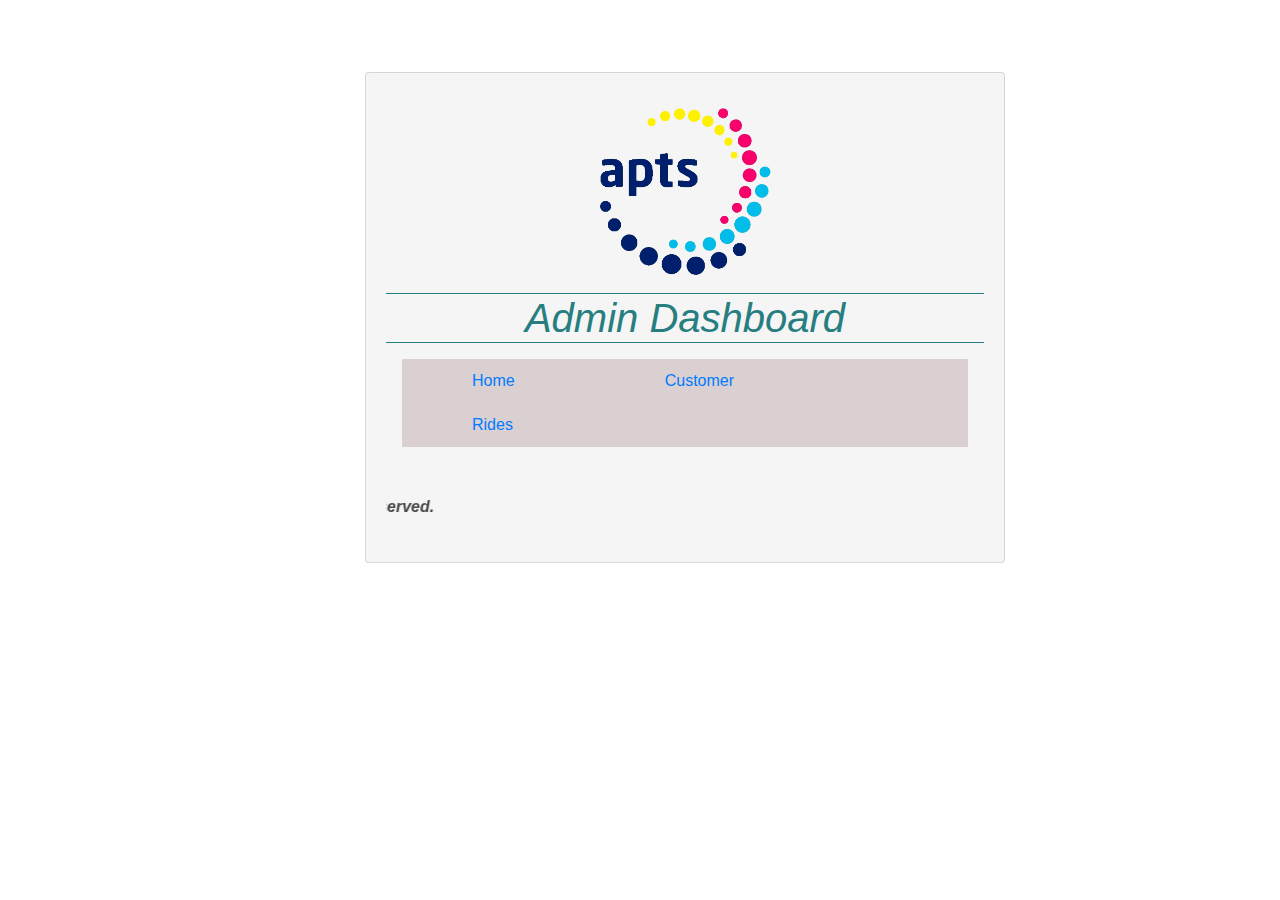
<file: admindashboard.html>
<!DOCTYPE html>
<html lang="en">
<head>
    <meta charset="UTF-8">
    <meta name="viewport" content="width=device-width, initial-scale=1.0">
    <title>Admin Dashboard</title>
    <link rel="stylesheet" href="static/bootstrap/css/bootstrap.min.css">
    <link rel="stylesheet" href="https://maxcdn.bootstrapcdn.com/bootstrap/4.0.0/css/bootstrap.min.css">

<style>
    header {
        
        
        padding: 20px;
        
    }
    .card{
        border-style: double color=rgb(181, 66, 85);
        text-align: center;
        background-color:whitesmoke;
        margin-right:300px;
        margin-left:365px;    
        margin-top: auto; 
        margin-bottom: auto;
        height:fit-content;
        width:50%;
    }
    
    /* Style the navigation */
    
    nav {
        display:inline-block;
        flex-direction: row;
        align-items: left;
        justify-content: space-around;
        
    }
    nav ul {
        list-style-type: none;
        margin: 0;
        padding: 0;
       background-color: rgb(218, 208, 210);
        overflow: hidden;
        margin-right:auto; 
        margin-left:auto;
    }
    
    nav li {
        display: inline;
    }
    nav ul li {
        display: inline;
        margin-right: 70px;
        float: left;
        margin-left: 50px;
        
    }
    
    nav li a {
        display: inline-block;
        padding: 10px;
        text-decoration: none;
    
        /* float: left; */
        margin-left: 10px;
    }
    
    
    
    /* Style the main content section */
    main {
        margin-top:auto ;
        margin-bottom: auto;
        margin-left: auto;
        margin-right: auto;
        padding: 20px;
    }
    
    /* Style the footer */
    footer {
        
        
        padding: 20px;
        text-align: center;
    }
    
       .meh{
       
        height: 250px;
    
    }
    /* img{
        float: left;
        height: 200px;
        width: 200px;
        padding-top: 2px;
        padding-right: 2px;
    } */
    p {
        color:rgb(72, 71, 71);
        font-style: italic;
        font-weight: bold;
    }
    h1 {
        color: rgb(38, 126, 129) ;
        font-style: oblique;
        text-align: center;
        border-bottom: solid rgb(38, 126, 129) 1px;
        border-top: solid rgb(38, 126, 129) 1px;
    }
    img{
        display:flex;
        height: 200px;
        width:200px;
        justify-content: center;
        margin-right: auto;
        margin-left: auto;
      
    
    }
    
    
    
    
    </style>
    <body>
        <br>
        <br>
        <br>
      <div class ="card">  
      
      <header>
        <img src="logofinal.png" alt="logo">
        <h1>Admin Dashboard</h1>
       
        
        <div class="navbar">
         <nav>
          <ul>
            
           
            <li><a href="index.html">Home</a></li> 
            <li><a href="customerlist.html">Customer</a></li>
            <li><a href="rideslist.html">Rides</a></li>
          </ul>
        </nav>
    
    
    </div>
      
      </header>
    
      
    
      
      <footer>
        <marquee direction="right"><p>&copy;  All rights reserved.</p></marquee>
      </footer>
    </div>
    </body>
    </html>
</file>
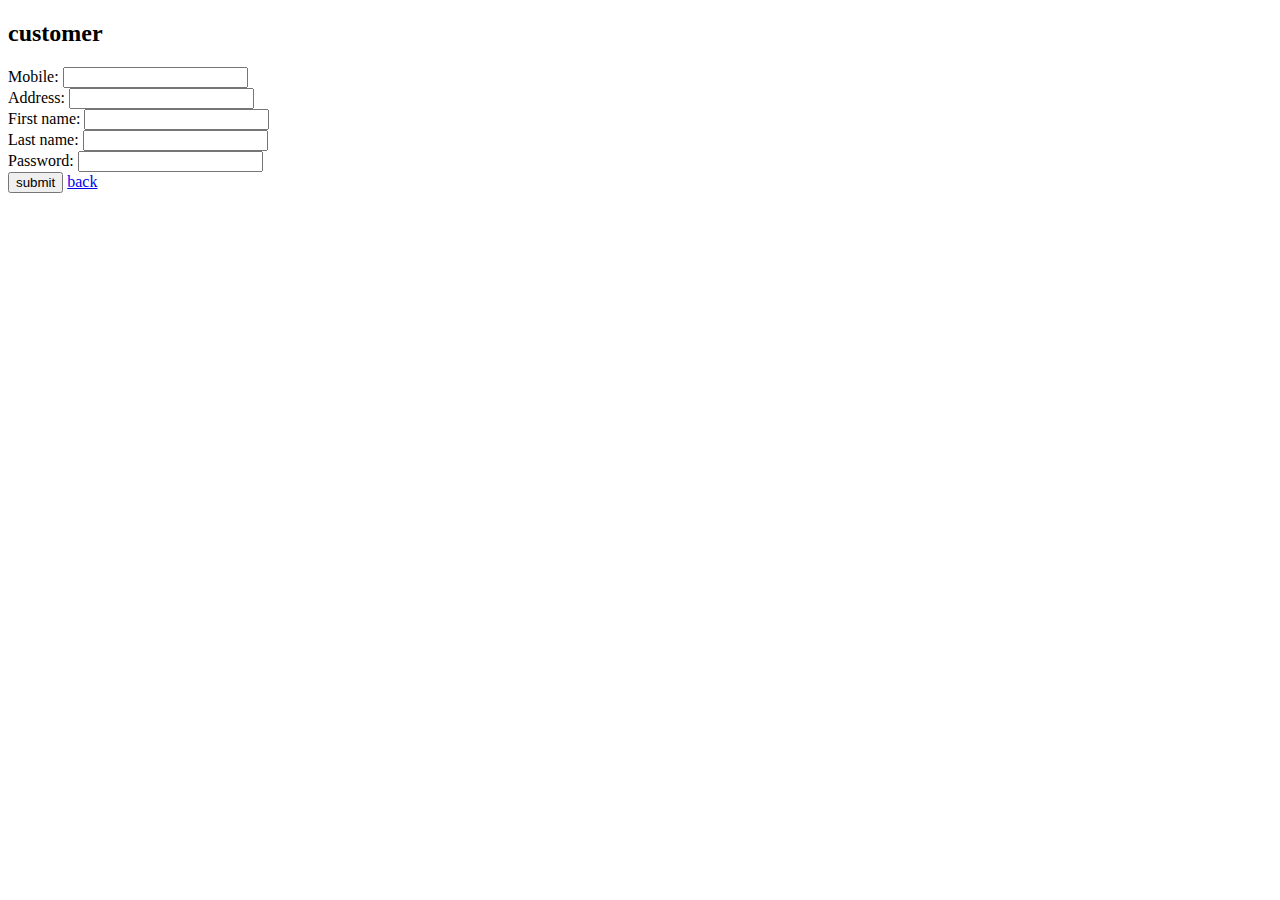
<file: edit-rides.html>
<!DOCTYPE html>
<html lang="en">
<head>
    <meta charset="UTF-8">
    <meta http-equiv="X-UA-Compatible" content="IE=edge">
    <meta name="viewport" content="width=device-width, initial-scale=1.0">
    <title>edit customer admin</title>
</head>
<body>
    <body>
     
        <p></p>
        <div class="container">
          <h2>customer </h2>
          <form id="registrationForm" method="post">
            <div class="form-group">
              <label for="no">Mobile:</label>
              <input type="text" id="no" name="no" required >
            </div>
            <div class="form-group">
              <label for="l_name">Address:</label>
              <input type="text" id="l_name" name="l_name" required >
            </div>
            <div class="form-group">
              <label for="address">First name:</label>
              <input type="text" id="address" name="address" required >
            </div>
            <div class="form-group">
              <label for="mobile_no">Last name:</label>
              <input type="text" id="mobile_no" name="mobile_no" required >
            </div>
            <div class="form-group">
              <label for="confim_passwd">Password:</label>
              <input type="password" id="confim_passwd" name="confim_passwd">
            </div>

            <button>submit</button>
            <a href="Customerlist.html">back</a>
            
      
          </form>
        </div>
       </body>
</body>
</html>
</file>
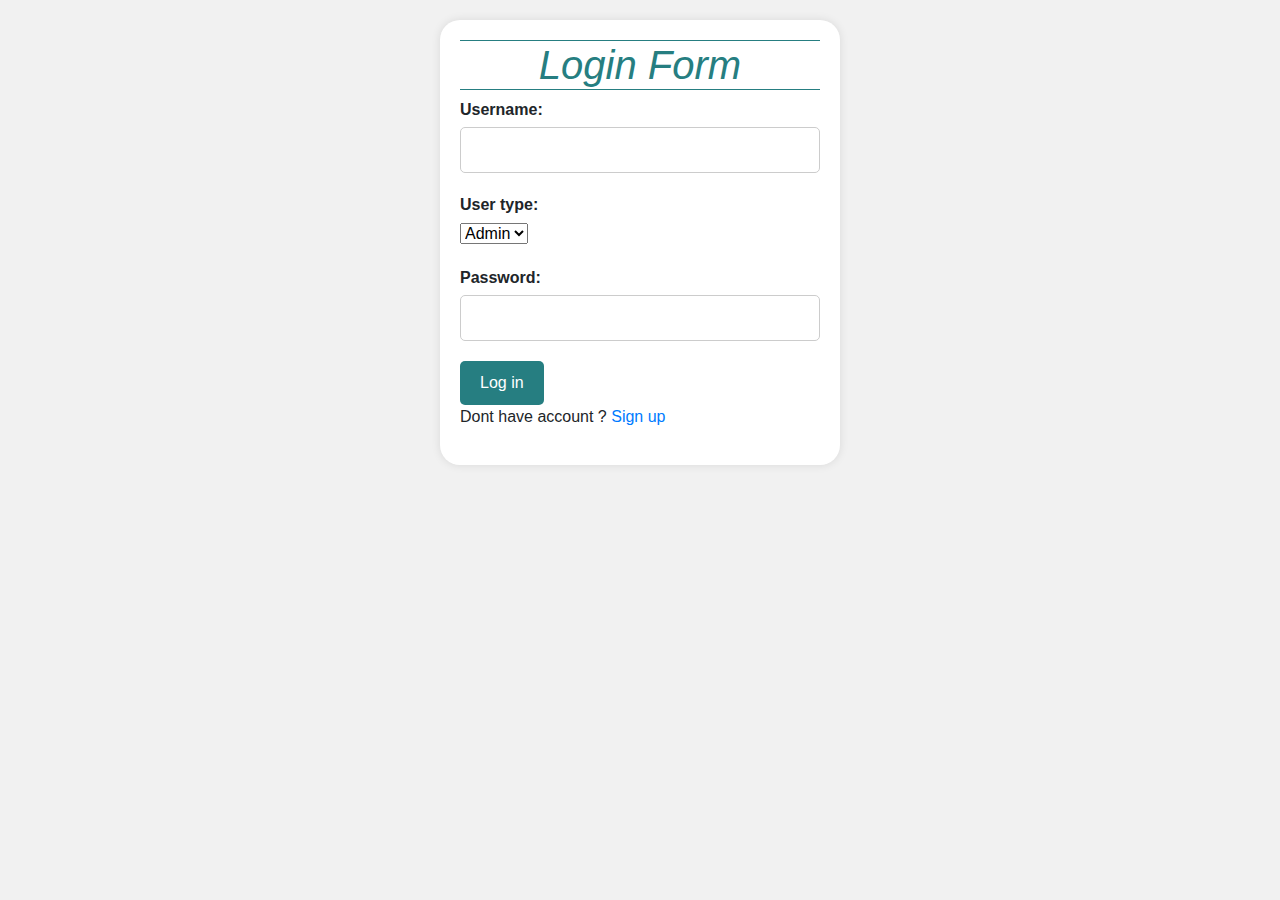
<file: login.html>
<!DOCTYPE html>
<html lang="en">
<head>
    <meta charset="UTF-8">
    <meta http-equiv="X-UA-Compatible" content="IE=edge">
    <meta name="viewport" content="width=device-width, initial-scale=1.0">
  
    <link rel="stylesheet" href="static/bootstrap/css/bootstrap.min.css">
    <title>login form</title>
  


</head>
<style>
      /* button{
        background-color: rgb(251, 140, 159);
      color: #fff;}*/

      
      input[type="submit"] {
      background-color: rgb(38, 126, 129);
      color: #fff;
      padding: 10px 20px;
      border: none;
      border-radius: 5px;
      cursor: pointer;
      font-size: 16px;
      
      
    }
    nav {
    display: flex;
    flex-direction: row;
    align-items: left;
    justify-content: space-around;
    
}
    h1{
    color: rgb(38, 126, 129) ;
    font-style: oblique;
    text-align: center;
    border-bottom: solid rgb(38, 126, 129) 1px;
    border-top: solid rgb(38, 126, 129) 1px;
  }

  body {
      font-family: Arial, sans-serif;
      background-color: #f1f1f1;
      padding: 20px;
     
  
} 
.form-group {
      margin-bottom: 20px;
    }
    input[type="submit"]:hover {
      background-color: rgb(79, 159, 206);
    }
    label {
      display: block;
      font-weight: bold;
      margin-bottom: 5px;
    }
    input[type="text"],
    input[type="password"]{
      width: 100%;
      padding: 10px;
      border: 1px solid #ccc;
      border-radius: 5px;
      box-sizing: border-box;
    }
    .container {
      max-width: 400px;
      margin: 0 auto;
      background-color: #fff;
      padding: 20px;
      border-radius: 20px;
      box-shadow: 0 0 10px rgba(0, 0, 0, 0.1);
      
      display: flex;
      flex-direction: column;
    }


 



.login-form input {
  width: 100%;
  padding: 10px;
  margin-bottom: 10px;
  border: 1px solid #ccc;
  border-radius: 5px;
}

.login-form button {
  width: 50%;
  padding: 10px;
  background-color: #7083ec;
  color: white;
  border: none;
  border-radius: 5px;
  cursor: pointer;
}


</style>

<body>
  <div class="container">
   
  
   
    <form  id="frm" >
      <h1 >Login Form</h1> 
        
    
      <div class="form-group"  method="post">
        <label for="username">Username:</label>
        <input type="text" id="username" name="username" required >
      </div>

      <div class="form-group" >
        <label for="usertype">User type:</label>
        <select id="usertype" name="usertype">
          <option value ='admin'>Admin</option>
          <option value ='user'>User</option>
        </select>
      
      </div>

      <div class="form-group">
        <label for="confim_passwd">Password:</label>
        <input type="password" id="confim_passwd" name="password" required >
      </div>


      <input type="submit" value="Log in">
      <p>Dont have account ?
        <a href="register.html">Sign up</a>
      </p>
    </form>
  </div>
</body>
  <script>

    const frm = document.getElementById('frm');
    frm.addEventListener('submit',(event)=>{
      event.preventDefault(); // Prevent the form submision

// Get form values
const username = document.getElementById('username').value;

const password = document.getElementById('confim_passwd').value;

const userType = document.getElementById('usertype').value;
if(userType =="admin")
{
  if (username=="admin" && password =="admin123"){
    window.location.href="admindashboard.html";
  }else {
    alert("Invalid password or username");
  }
}else if (userType =="user"){
fetch('http://localhost:8080/customer/list')
.then(response=>response.json())
.then(data=>{

  const match =data.find(user=>user.username == username && user.password ==password );
  if(match){
    alert("login succsesfully");
    window.location.href='rides.html';

  }else{
    alert("you enter invalid password or username")
  }
}).catch(error =>{
  console.error('error',error)
  
});
}
});
  </script>
</html>
</file>
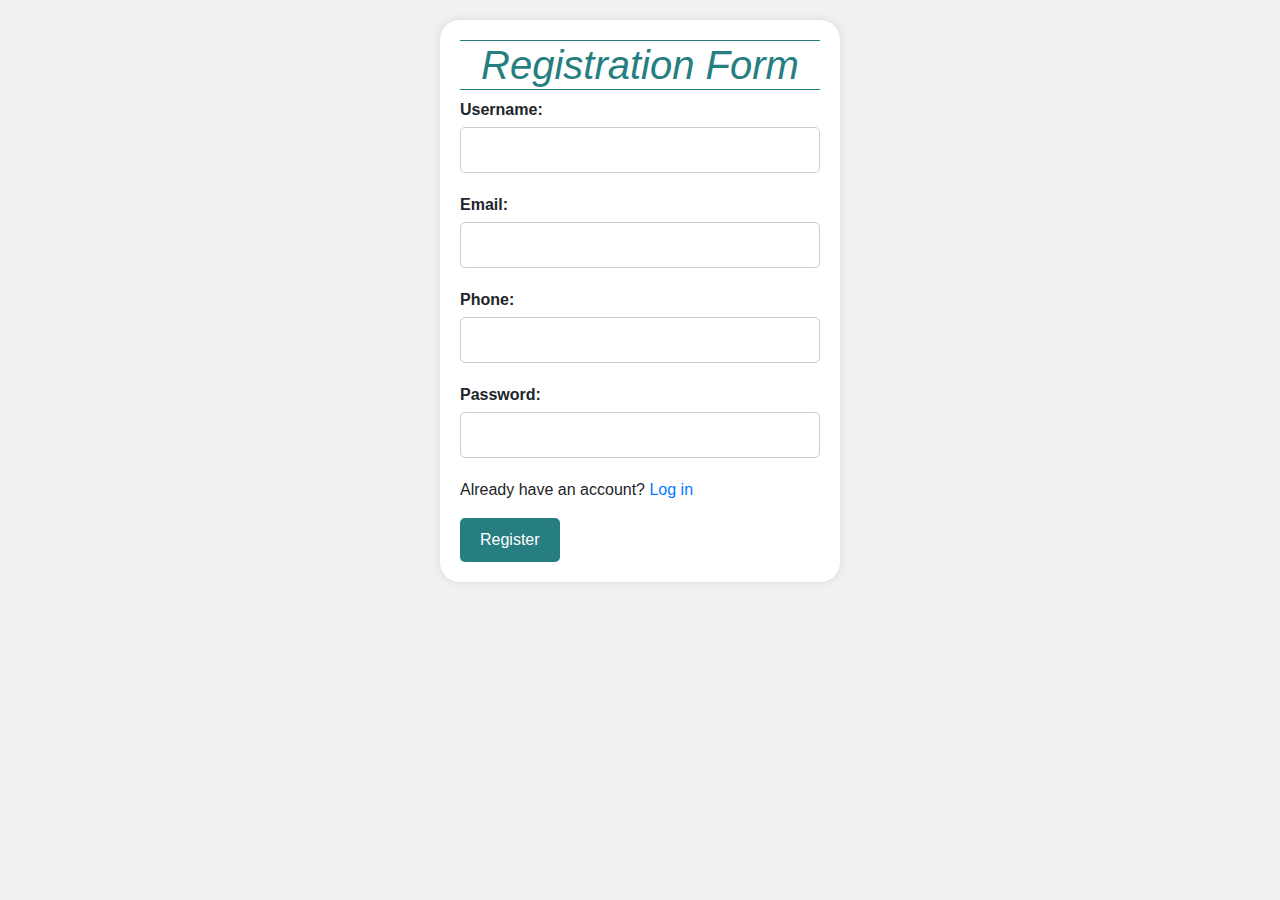
<file: register.html>
<!DOCTYPE html>
<html lang="en">
<head>
  <meta charset="UTF-8">
  <meta http-equiv="X-UA-Compatible" content="IE=edge">
  <meta name="viewport" content="width=device-width, initial-scale=1.0">
  <title>Registration Form</title>
  <link rel="stylesheet" href="static/bootstrap/css/bootstrap.min.css">
  <style>
    body {
      font-family: Arial, sans-serif;
      background-color: #f1f1f1;
      padding: 20px;
    }
    
    .container {
      max-width: 400px;
      margin: 0 auto;
      background-color: #fff;
      padding: 20px;
      border-radius: 20px;
      box-shadow: 0 0 10px rgba(0, 0, 0, 0.1);
      
      display: flex;
      flex-direction: column;
    }
    
    /* h2 {
      text-align: center;
      margin-bottom: 20px;
      display: flex;
      color: rgb(181, 66, 85) ;
    } */
    
    
    .form-group {
      margin-bottom: 20px;
    }
    
    label {
      display: block;
      font-weight: bold;
      margin-bottom: 5px;
    }
    
    input[type="text"],
    input[type="number"],
    input[type="password"],
    input[type="email"] {
      width: 100%;
      padding: 10px;
      border: 1px solid #ccc;
      border-radius: 5px;
      box-sizing: border-box;
    }
    
    input[type="submit"] {
      background-color:  rgb(38, 126, 129);
      color: #fff;
      padding: 10px 20px;
      border: none;
      border-radius: 5px;
      cursor: pointer;
      font-size: 16px;
      
      
    }
    
    input[type="submit"]:hover {
      background-color: rgb(79, 159, 206);
    }
    

  
nav {
    display: flex;
    flex-direction: row;
    align-items: left;
    justify-content: space-around;
    
}


h1{
    color: rgb(38, 126, 129) ;
    font-style: oblique;
    text-align: center;
    border-bottom: solid rgb(38, 126, 129) 1px;
    border-top: solid rgb(38, 126, 129) 1px;
  }

  </style>
</head>
<body>
  <style>
    /* Styles omitted for brevity */
  </style>
</head>
<body>
  <div class="container">
    <h1>Registration Form</h1>
    <form id="registrationForm" method="post">

      <div class="form-group">
        <label for="username">Username:</label>
        <input type="text" id="username" name="username" required>
      </div>



      <div class="form-group">
        <label for="email">Email:</label>
        <input type="email" id="email" name="email" required >
      </div>


      <div class="form-group">
        <label for="phone">Phone:</label>
        <input type="number" id="phone" name="phone" required >
      </div>


      <div class="form-group">
        <label for="password">Password:</label>
        <input type="password" id="password" name="password" required >
      </div>

      <p>Already have an account? <a href="login.html">Log in</a></p>

      <input type="submit" value="Register">
      
    </form>
  </div>
</body>
  <script>
    // Function to handle form submission
    const form =document.getElementById('registrationForm');
     form.addEventListener('submit',(event)=>{
      event.preventDefault();
       // Prevent the form from submitting normally

// Get form values
const phone= document.getElementById('phone');
const email= document.getElementById('email');
const username = document.getElementById('username');
const password = document.getElementById('password');

// Create an object with the form data
const formData =new FormData(form);
const customer=Object.fromEntries(formData.entries())


// Send an HTTP POST request to the backend API
fetch('http://localhost:8080/customer/save', {
  method: 'POST',
  headers: {
    'Content-Type': 'application/json'
  },
  body: JSON.stringify(customer)
})
  .then(response => response.json())
  .then(data => {
    // Handle the response from the backend
    console.log(data); // You can do further processing or display a success message
    // Reset the form
    document.getElementById('registrationForm').reset();
  })
  .catch(error => {
    console.error('Error:', error); // Handle any errors that occur during the request
  });

    });
    
      

    // Add an event listener to the form submit button
    document.getElementById('registrationForm').addEventListener

  </script>
</html>
</file>
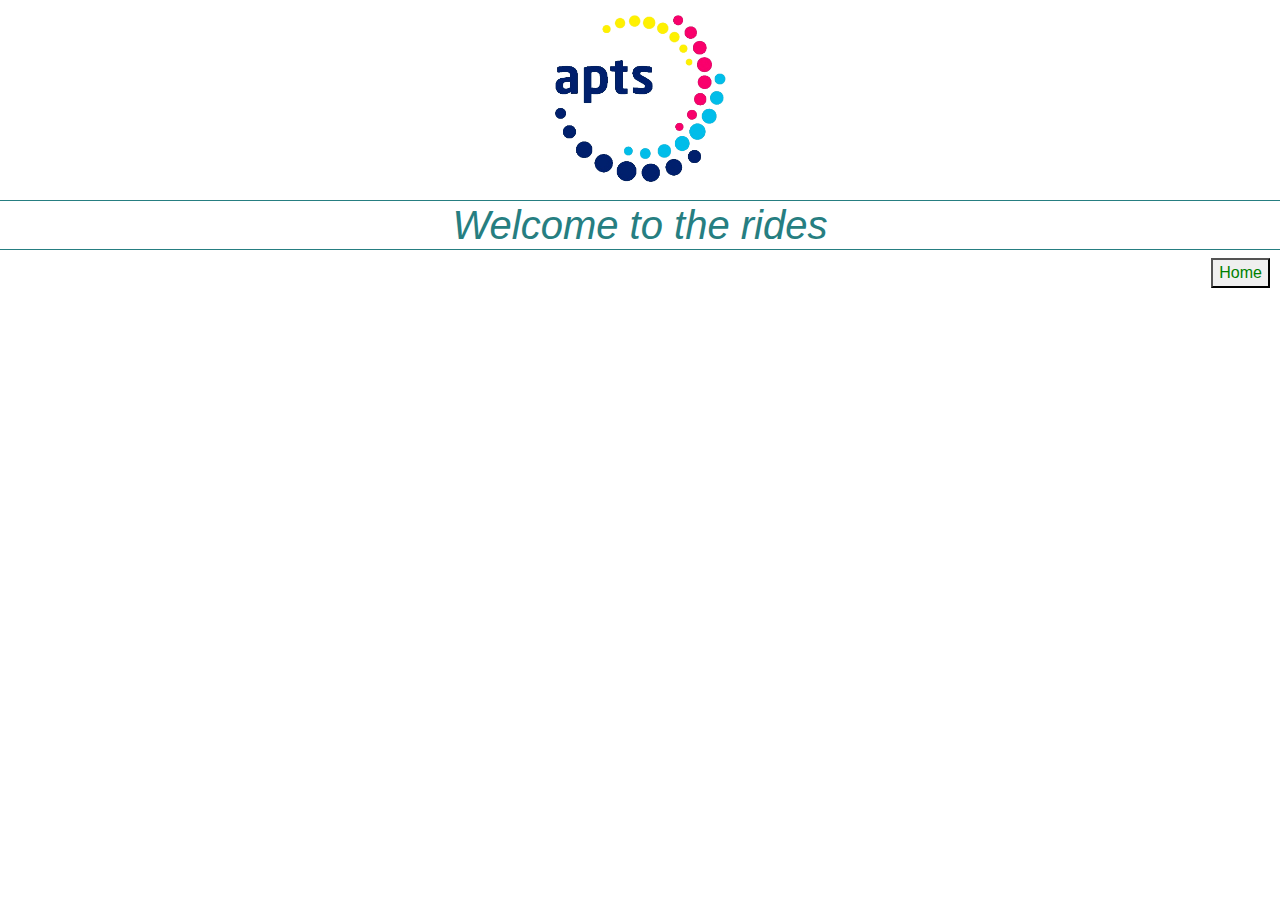
<file: rides.html>
<!DOCTYPE html>
<html lang="en">
<head>
    <meta charset="UTF-8">
    <meta name="viewport" content="width=device-width, initial-scale=1.0">
    <title>Rides</title>
    <link rel="stylesheet" href="static/bootstrap/css/bootstrap.min.css">
<style>
        
.card{
    border-style: double color=rgb(181, 66, 85);
    text-align: center;
    background-color:whitesmoke;
    margin-right:300px;
    margin-left:365px;    
    margin-top: auto; 
    margin-bottom: auto;
    height:fit-content;
    width:50%;
}

/* Style the navigation */

nav {
    display:inline-block;
    flex-direction: row;
    align-items: left;
    justify-content: space-around;
    
}
nav ul {
    list-style-type: none;
    margin: 0;
    padding: 0;
   background-color: rgb(218, 208, 210);
    overflow: hidden;
    margin-right:auto; 
    margin-left:auto;
}

nav li {
    display: inline;
}
nav ul li {
    display: inline;
    margin-right: 10px;
    float: left;
    margin-left: 50px;
    
}

nav li a {
    display: inline-block;
    padding: 10px;
    text-decoration: none;

    /* float: left; */
    margin-left: 10px;
}



/* Style the main content section */
main {
    margin-top:auto ;
    margin-bottom: auto;
    margin-left: auto;
    margin-right: auto;
    padding: 20px;
}

/* Style the footer */
footer {
    
    
    padding: 20px;
    text-align: center;
}

   .meh{
   
    height: 250px;

}
/* img{
    float: left;
    height: 200px;
    width: 200px;
    padding-top: 2px;
    padding-right: 2px;
} */
p {
    color:rgb(72, 71, 71);
    font-style: italic;
    font-weight: bold;
}
h1 {
    color: rgb(38, 126, 129) ;
    font-style: oblique;
    text-align: center;
    border-bottom: solid rgb(38, 126, 129) 1px;
    border-top: solid rgb(38, 126, 129) 1px;
}
img{
    display:flex;
    height: 200px;
    width:200px;
    justify-content: center;
    margin-right: auto;
    margin-left: auto;
  

}
#btn{
    float:right;
    color:green;
    margin-right: 10px;

}
</style>
 


    <header>
        <img src="logofinal.png" alt="logo">
        <h1>Welcome to the rides </h1>
      
      </header>
      
</head>
<body>
    <button id="btn"> Home</button>
    <script>
        document.getElementById("btn").addEventListener("click", function(){
            window.location.href="index.html";
        });
    </script>
</body>
</html>
</file>
